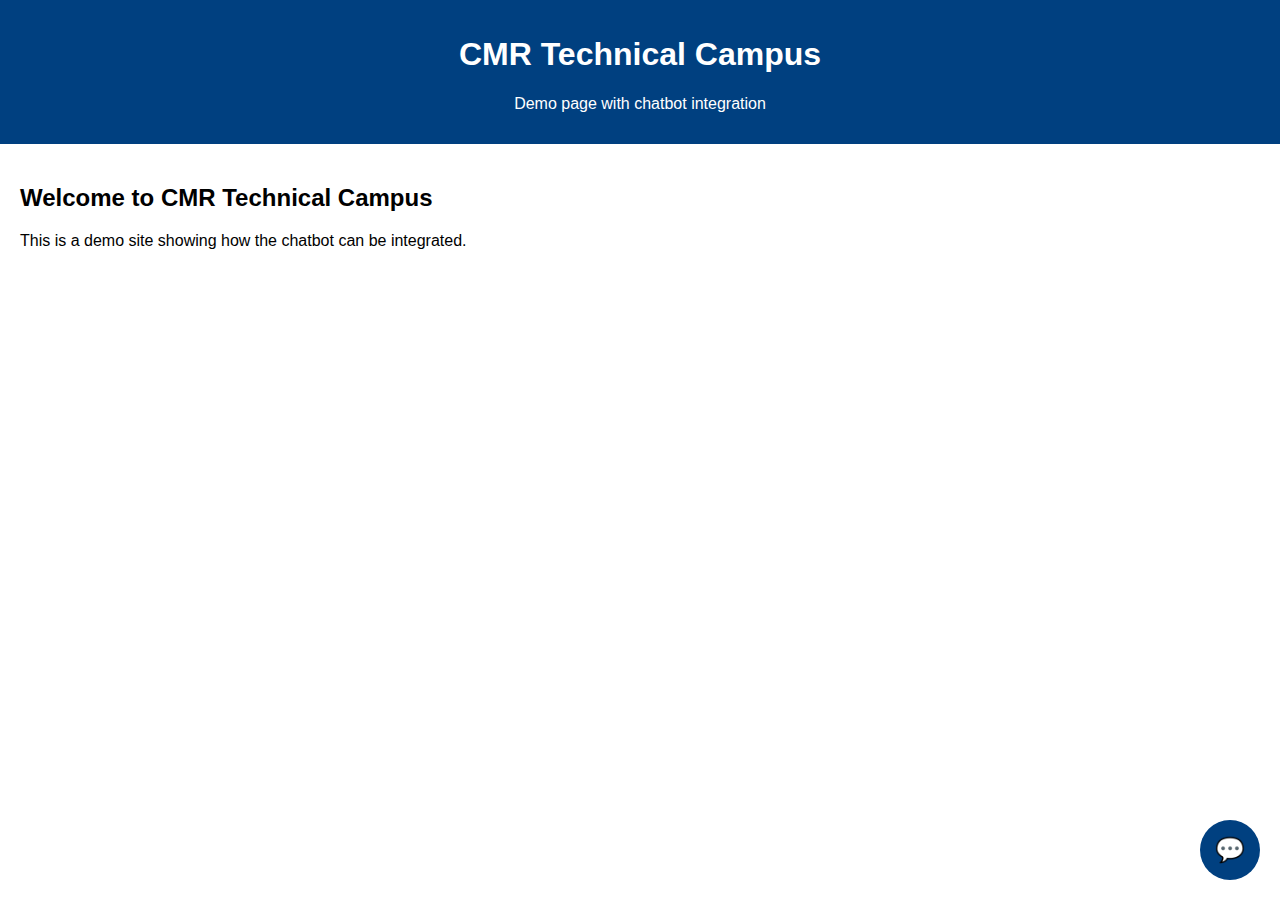
<file: index1.html>
<!DOCTYPE html>
<html lang="en">
<head>
  <meta charset="UTF-8">
  <title>CMR Technical Campus - Demo</title>
  <link rel="stylesheet" href="style.css">
</head>
<style>
    body { font-family: Arial, sans-serif; margin: 0; padding: 0; }
    header { background: #004080; color: white; padding: 15px; text-align: center; }
    main { padding: 20px; }
</style>
<body>
  <header>
    <h1>CMR Technical Campus</h1>
    <p>Demo page with chatbot integration</p>
  </header>
  
  <main>
    <h2>Welcome to CMR Technical Campus</h2>
    <p>This is a demo site showing how the chatbot can be integrated.</p>
  </main>
  
  <!-- Chatbot toggle button -->
  <button id="chatbot-button">💬</button>
  <div id="chatbot-container">
    <iframe src="https://cmr-collegegpt.onrender.com/student_mode"></iframe>
    <div class="resizer top"></div>
    <div class="resizer right"></div>
    <div class="resizer bottom"></div>
    <div class="resizer left"></div>
    <div class="resizer bottom-right"></div>
    <div class="resizer bottom-left"></div>
    <div class="resizer top-right"></div>
    <div class="resizer top-left"></div>
  </div>

  <script src="script.js"></script>
</body>
</html>
</file>
<file: style.css>
#chatbot-button {
      position: fixed; bottom: 20px; right: 20px;
      background: #004080; color: white;
      border: none; border-radius: 50%;
      width: 60px; height: 60px;
      font-size: 24px; cursor: pointer;
      z-index: 10000;
    }
    #chatbot-container {
      position: fixed; bottom: 90px; right: 20px;
      width: 400px; height: 500px;
      background: white;
      border: 2px solid #004080;
      border-radius: 8px;
      box-shadow: 0 4px 12px rgba(0,0,0,0.2);
      display: none; z-index: 9999;
      overflow: hidden;
    }
    #chatbot-container iframe {
      width: 100%; height: 100%; border: none;
    }
    /* Resize handles */
    .resizer { position: absolute; background: transparent; }
    .resizer.right { cursor: ew-resize; width: 8px; top: 0; right: 0; height: 100%; }
    .resizer.left { cursor: ew-resize; width: 8px; top: 0; left: 0; height: 100%; }
    .resizer.bottom { cursor: ns-resize; height: 8px; bottom: 0; left: 0; width: 100%; }
    .resizer.top { cursor: ns-resize; height: 8px; top: 0; left: 0; width: 100%; }
    .resizer.bottom-right { cursor: nwse-resize; width: 12px; height: 12px; right: 0; bottom: 0; }
    .resizer.bottom-left { cursor: nesw-resize; width: 12px; height: 12px; bottom: 0; left: 0; }
    .resizer.top-right { cursor: nesw-resize; width: 12px; height: 12px; top: 0; right: 0; }
    .resizer.top-left { cursor: nwse-resize; width: 12px; height: 12px; top: 0; left: 0; }
</file>
